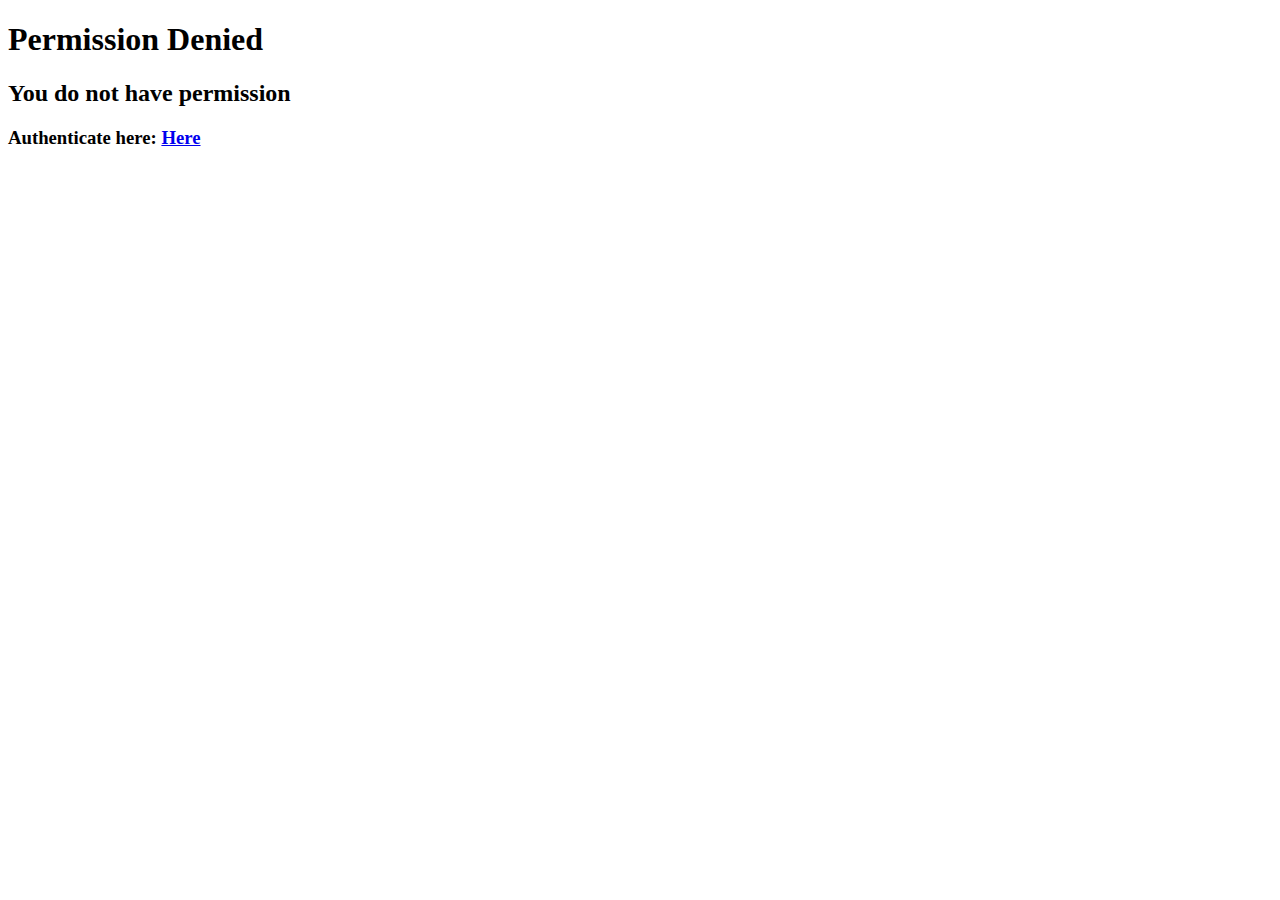
<file: target/classes/templates/error/permission-denied.html>
<!DOCTYPE html>
<html xmlns:th="http://www.thymeleaf.org">
<head>
<meta charset="UTF-8">
<title>Permission Denied</title>
</head>
<body>
		<h1>Permission Denied</h1>
		
		<h2>You do not have permission</h2>
		
		<h3>Authenticate here: <a href= "#" th:href="@{/login}"> Here</a></h3>
	
</body>
</html>
</file>
